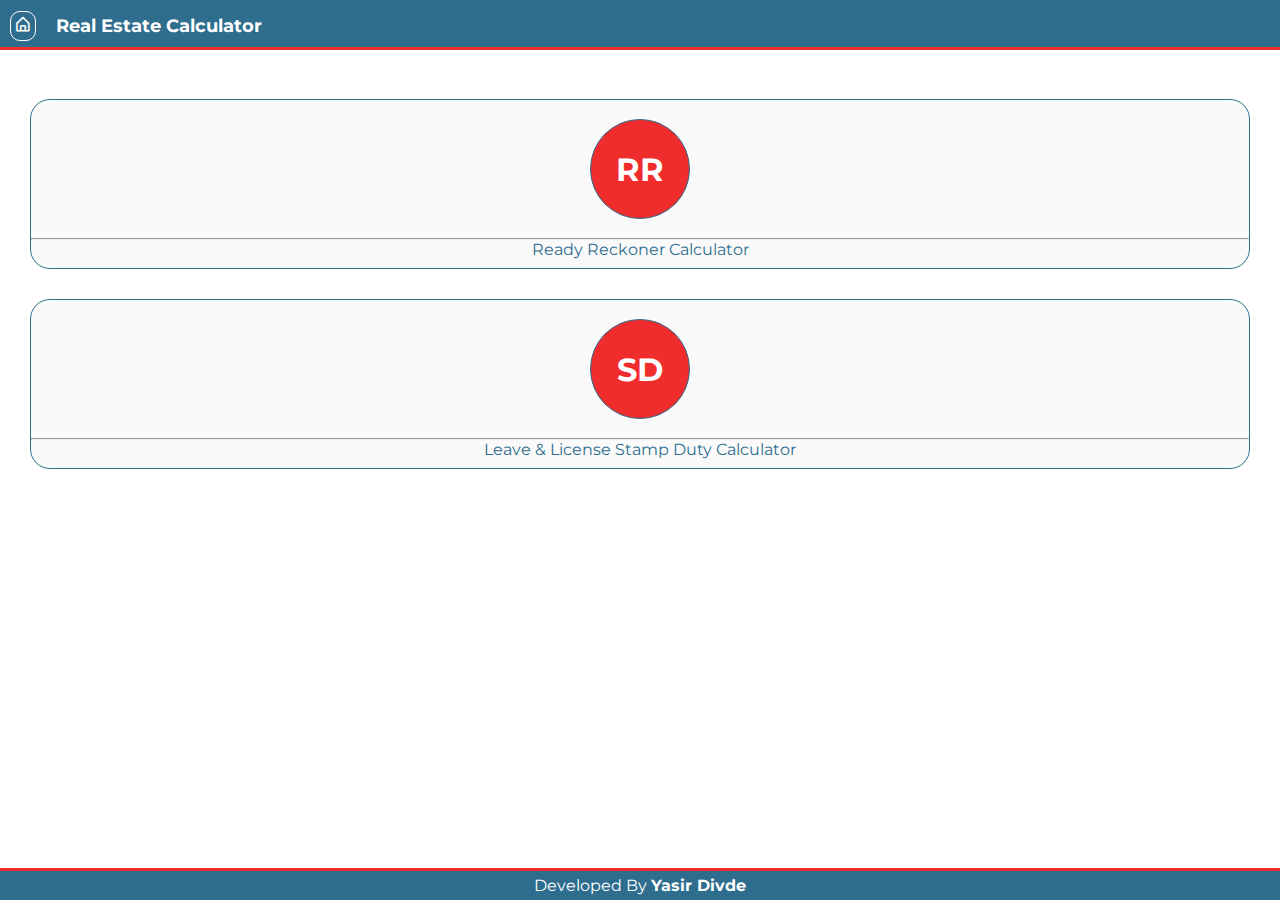
<file: index.html>
<!DOCTYPE html>
<html lang="en">
<head>
    <meta charset="UTF-8">
    <meta http-equiv="X-UA-Compatible" content="IE=edge">
    <meta name="viewport" content="width=device-width, initial-scale=1.0">
    <meta http-equiv="X-UA-Compatible" content="ie=edge">
    <!-- ===== CSS ===== -->
    <link rel="stylesheet" href="style.css">
        
    <!-- ===== Boxicons CSS ===== -->
    <link href='https://unpkg.com/boxicons@2.1.4/css/boxicons.min.css' rel='stylesheet'>
    

    <title>READY RECKONER</title>
    <style>
        #circle {
            width: 100px;
            height: 100px;
            border-radius: 50%;
            background: #f02c2d;
            border: 1px solid #2e6d8e;
            display: flex;
            align-items: center;
            justify-content: center;
            color: white;
            font-weight: bold;
            font-size: 2em;
        }
        .container {
            margin: 30px; 
            background: #fafafa; 
            height: 170px; 
            display: block; 
            text-align: center; 
            border: 1px solid; 
            border-radius: 20px;
        }
        a {
            text-decoration: none;
            cursor: none;
            color: #2e6d8e;
        }
        a:hover {
            color: #f02c2d;
        }
    </style>
 </head>
<body>
    <div id="nav">
      <h3 style="color: white; font-size: 18px; float: left; margin-top: 5px;"><a href="index.html" id="start"><i class='bx bx-home-alt'></i></a>Real Estate Calculator</h3>
         </div>
    <br>
    <div class="main">
        <a href="homeRR.html"><div class="container"><br>
          <center> <div id="circle">RR</div></center><br>
           <hr>
           <label>Ready Reckoner Calculator</label>
        </div></a>
        <a href="LLSD/home.html"><div class="container"><br>
          <center> <div id="circle">SD</div></center><br>
           <hr>
           <label>Leave & License Stamp Duty Calculator</label>
        </div></a>
    </div>
    <div id="footer">
     <p>Developed By <b>Yasir Divde</b></p>
 </div>
</body>
</html>
</file>
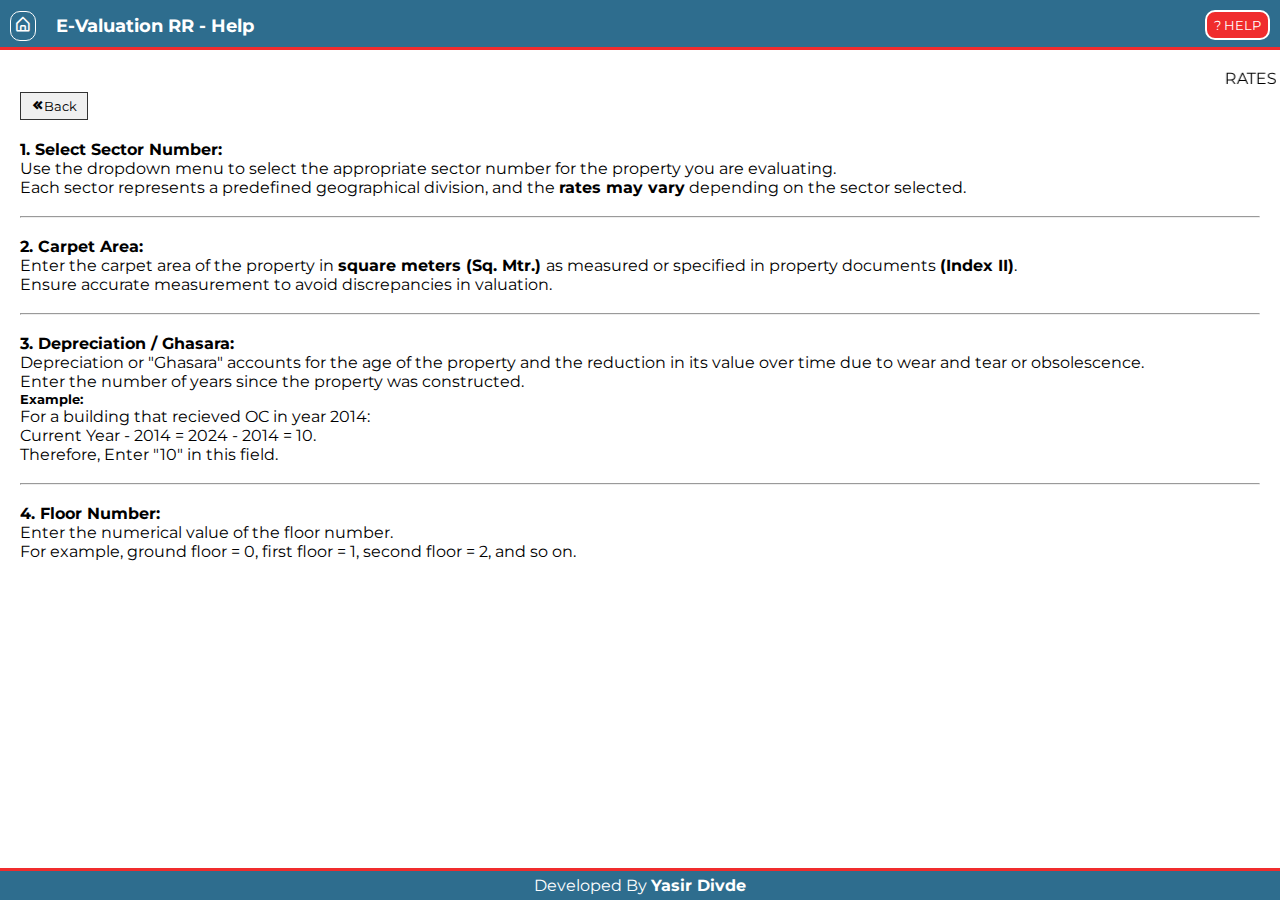
<file: help.html>
<!DOCTYPE html>
<html lang="en">
<head>
    <meta charset="UTF-8">
    <meta http-equiv="X-UA-Compatible" content="IE=edge">
    <meta name="viewport" content="width=device-width, initial-scale=1.0">
    <meta http-equiv="X-UA-Compatible" content="ie=edge">
    <!-- ===== CSS ===== -->
    <link rel="stylesheet" href="style.css">
        
    <!-- ===== Boxicons CSS ===== -->
    <link href='https://unpkg.com/boxicons@2.1.4/css/boxicons.min.css' rel='stylesheet'>
    

    <title>READY RECKONER</title>
    <style>
        #backArrow {
            margin-left: 20px;
        }
        #helpSection {
            margin: 20px;
        }
        #helpSection p {
            text-align: justify;
        }
 </style>
 </head>
<body>
    <div id="nav">
      <h3 style="color: white; font-size: 18px; float: left; margin-top: 5px;"><a href="index.html" id="start"><i class='bx bx-home-alt'></i></a>E-Valuation RR - Help</h3>
      <button style="float: right; color: white; background: #f02c2d; border: 2px solid white; padding: 5px 7px; border-radius: 10px;" id="help">? HELP</button>
  </div>
    <br>
    <div class="main">
        <marquee>RATES ARE UPDATED FOR 1st April 2024 to 31st March 2025.</marquee>
        <div id="refresh"><button id="backArrow"><i class='bx bxs-chevrons-left' ></i>Back</button></div>
 <div id="helpSection">
  <h4>1. Select Sector Number: </h4>
  <p>
      Use the dropdown menu to select the appropriate sector number for the property you are evaluating. <br> Each sector represents a predefined geographical division, and the <b>rates may vary</b> depending on the sector selected.   
  </p><br><hr><br>
  <h4>2. Carpet Area: </h4>
  <p>
      Enter the carpet area of the property in <b>square meters (Sq. Mtr.) </b>as measured or specified in property documents <b>(Index II)</b>. <br> Ensure accurate measurement to avoid discrepancies in valuation.
 </p><br><hr><br>
<h4>3. Depreciation / Ghasara: </h4>
  <p>
      Depreciation or "Ghasara" accounts for the age of the property and the reduction in its value over time due to wear and tear or obsolescence. <br> Enter the number of years since the property was constructed. <br> <h5>Example: </h5>
  <p>
For a building that recieved OC in year 2014: <br>
Current Year - 2014 = 2024 - 2014 = 10.<br> Therefore, Enter "10" in this field.
  </p>    
 </p><br><hr><br>
<h4>4. Floor Number: </h4>
  <p>
 Enter the numerical value of the floor number.<br> For example, ground floor = 0, first floor = 1, second floor = 2, and so on.
 </p>
  </div><br><br><br>    
 <div id="footer">
     <p>Developed By <b>Yasir Divde</b></p>
 </div>
 <script src="share.js"></script>
</body>
</html>
</file>
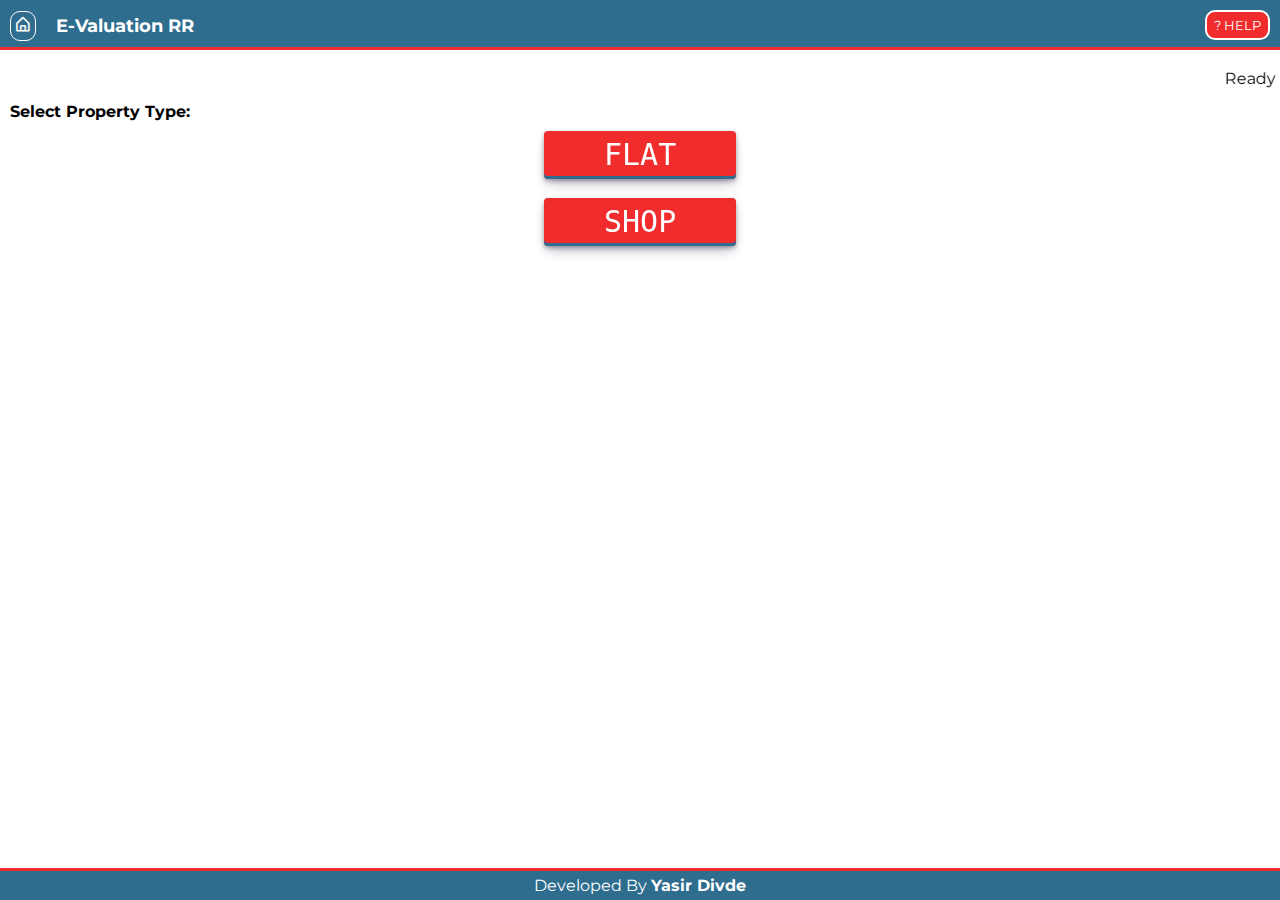
<file: homeRR.html>
<!DOCTYPE html>
<html lang="en">
<head>
    <meta charset="UTF-8">
    <meta http-equiv="X-UA-Compatible" content="IE=edge">
    <meta name="viewport" content="width=device-width, initial-scale=1.0">
    <meta http-equiv="X-UA-Compatible" content="ie=edge">
    <!-- ===== CSS ===== -->
    <link rel="stylesheet" href="style.css">
        
    <!-- ===== Boxicons CSS ===== -->
    <link href='https://unpkg.com/boxicons@2.1.4/css/boxicons.min.css' rel='stylesheet'>
    

    <title>READY RECKONER</title>
    <style>
        #city {
            display: none;
        }
        #backArrow {
            margin-left: 20px;
            display: none;
        }
    </style>
 </head>
<body>
    <div id="nav">
      <h3 style="color: white; font-size: 18px; float: left; margin-top: 5px;"><a href="index.html" id="start"><i class='bx bx-home-alt'></i></a>E-Valuation RR</h3>
      <button style="float: right; color: white; background: #f02c2d; border: 2px solid white; padding: 5px 7px; border-radius: 10px;" id="help">? HELP</button>
     </div>
    <br>
    <div class="main">
        <marquee>Ready Reckoner Rates updated for year 2025-26: valid till 31st March 2026.</marquee>
        <div id="refresh"><button id="backArrow"><i class='bx bxs-chevrons-left' ></i>Back</button></div>
        <div id="type">
        <h4 style="margin:10px;">Select Property Type:</h4>
        <center>
            <button class="button-30" data-content="Flat" onclick="navigate(this)">FLAT</button><br><br>
           <button class="button-30" data-content="Shop" onclick="navigate(this)">SHOP</button>
        </center>
        </div>
        <div id="city">
        <h4 style="margin: 10px;">Type: <b style="color: red;" id="sType">Haha</b></h4>
        <h4 style="margin:10px;">Select City:</h4>
        <center>
            <button class="button-30" data-content="kha" onclick="kharghar()">Kharghar</button><br><br>
           <button class="button-30" data-content="tal" onclick="taloja()">Taloja</button>
        </center>
        </div>
    </div>
    <div id="footer">
     <p>Developed By <b>Yasir Divde</b></p>
 </div>
<script>
    var pType;
    function navigate(button) {
        if (button.closest('#type')) {
            pType = button.getAttribute('data-content');
        } 
    document.getElementById("type").style.display = "none";
        document.getElementById("city").style.display = "block"; 
document.getElementById("sType").innerHTML = pType;
document.getElementById("backArrow").style.display = "inline-block";
 }
 function kharghar() {
           if (pType == "Flat") {
               window.location.href = "Kharghar/flat.html";
           }
           else {
               window.location.href = "Kharghar/shop.html";
           }
       }
       function taloja() {
           if (pType == "Flat") {
               window.location.href = "Taloja/flat.html";
           }
           else {
               window.location.href = "Taloja/shop.html";
           }
       }
  document.getElementById("refresh").addEventListener('click', function() {
            location.reload();
        }); document.getElementById("help").addEventListener('click', function() {
     window.location.href = 'help.html';
 });
        </script>
</body>
</html>
</file>
<file: style.css>
@import url('https://fonts.googleapis.com/css2?family=Montserrat:wght@400;700&display=swap');

*{
	margin: 0;
	padding: 0;
	box-sizing: border-box;
	list-style: none;
	font-family: 'Montserrat', sans-serif;
}
#nav {
    background: #2e6d8e;
    height: 50px;
    padding: 10px;
    border-bottom: 3px solid #f02c2d;
}
#footer {
    position: fixed;
    bottom: 0;
    left: 0;
    width: 100%;
    background-color: #2e6d8e;
    color: white;
    text-align: center;
    padding: 5px 0;
    border-top: 3px solid #f02c2d;
}
 #start {
    font-size: 18px;
    color: white;
    border: 1px solid white;
    border-radius: 10px;
    padding: 3px 3px;
    margin-right: 20px;
}

.button-30 {
  align-items: center;
  background-color: #f02c2d;
  border-radius: 4px;
  border-width: 0;
  box-shadow: rgba(45, 35, 66, 0.4) 0 2px 4px,rgba(45, 35, 66, 0.3) 0 7px 13px -3px,#2e6d8e 0 -3px 0 inset;
  box-sizing: border-box;
  color: #fff;
  cursor: pointer;
  display: inline-flex;
  font-family: "JetBrains Mono",monospace;
  height: 48px;
  justify-content: center;
  line-height: 1;
  list-style: none;
  overflow: hidden;
  padding-left: 60px;
  padding-right: 60px;
  position: relative;
  text-align: left;
  text-decoration: none;
  transition: box-shadow .15s,transform .15s;
  user-select: none;
  -webkit-user-select: none;
  touch-action: manipulation;
  white-space: nowrap;
  will-change: box-shadow,transform;
  font-size: 30px;
}

.button-30:focus {
  box-shadow: #2e6d8e 0 0 0 1.5px inset, rgba(45, 35, 66, 0.4) 0 2px 4px, rgba(45, 35, 66, 0.3) 0 7px 13px -3px, #D6D6E7 0 -3px 0 inset;
}

.button-30:hover {
  box-shadow: rgba(45, 35, 66, 0.4) 0 4px 8px, rgba(45, 35, 66, 0.3) 0 7px 13px -3px, #2e6d8e 0 -3px 0 inset;
  transform: translateY(-2px);
}

.button-30:active {
  box-shadow: #2e6d8e 0 3px 7px inset;
  transform: translateY(2px);
}

.wrapper {
	min-height: 100vh;
	display: flex;
	
}

.registration_form {
	background: white;
	padding: 25px;
	border-radius: 5px;
	width: 100%;
}


.form_wrap{
	margin-top: 15px;
}

.form_wrap .input_wrap{
	margin-bottom: 15px;
}

.form_wrap .input_wrap:last-child{
	margin-bottom: 0;
}

.form_wrap .input_wrap label{
	display: block;
	margin-bottom: 3px;
	color: #1a1a1f;
}

.form_wrap .input_grp{
	display: flex;
	justify-content: space-between;
}

.form_wrap .input_grp  input[type="number"]{
	width: 165px;
}

.form_wrap  input[type="number"]{
	width: 100%;
	border-radius: 3px;
	border: 1.3px solid #9597a6;
	padding: 10px;
	outline: none;
 font-weight: bold;
}
.form_wrap select {
   width: 100%;
	border-radius: 3px;
	border: 1.3px solid #9597a6;
	padding: 10px;
	outline: none;
}

.form_wrap  input[type="number"]:focus{
	border-color: #f02c2d;
	background: #fee2e2;
}

.form_wrap .submit_btn{
	width: 100%;
	background: #f02c2d;
	padding: 10px;
	border: 0;
  color:white;
  font-size:17px;
	border-radius: 3px;
	text-transform: uppercase;
	letter-spacing: 2px;
	cursor: pointer;
}

.form_wrap .submit_btn:hover{
	background: #2e6d8e;
}
#share {
  width: 180px;
  height: 40px;
  display: none;
  text-align: center;
  margin: 20px;
  border: 1px solid black;
  border-radius: 100px;
  background: #01E809;
}
#back {
  background-color: lightgrey;
  border: 1px solid black;
  border-radius: 100px;
  color: black;
  cursor: pointer;
  display: none;
  width: 150px;
  height: 30px;
  display: none;
  text-align: center;
  margin: 0px;
}
#share:hover {
   transform: scale(1.05) rotate(-3deg);
}
#backArrow {
   padding: 5px 10px;
   background: #f0f0f0;
   border: 1px solid #333;
}
#backArrow i {
   color: black;
   font-weight: bold;
}
#showStampDuty {
    padding: 5px 10px;
    background: #2e6d8e;
    color: white;
    border: 1px solid black;
    display: none;
}
/* Stamp Duty Modal */
.modal-overlay {
      display: none;
      position: fixed;
      top: 0;
      left: 0;
      width: 100%;
      height: 100%;
      background-color: rgba(0, 0, 0, 0.5);
      z-index: 1000;
}

    /* Modal Box */
.modal {
      position: absolute;
      top: 50%;
      left: 50%;
      transform: translate(-50%, -50%);
      background: white;
      padding: 20px;
      border-radius: 8px;
      box-shadow: 0 4px 8px rgba(0, 0, 0, 0.2);
      width: 300px;
}

    /* Table Styling */
.modalTable {
      width: 100%;
      border-collapse: collapse;
      text-align: center;
}
.modalTable th, td {
      border: 1px solid #ccc;
      padding: 8px;
      text-align: center;
}

    /* Close Button */
.close-btn {
      background-color: #f44336;
      text-align: center;
      float: right;
      color: white;
      border: none;
      padding: 8px 12px;
      cursor: pointer;
      border-radius: 4px;
}

    .close-btn:hover {
      background-color: #d32f2f;
}

.valuation-table {
  width: 100%;
  border-collapse: collapse;
  margin: 0 auto;
  background-color: white;
}

.valuation-table th,
.valuation-table td {
  border: 1px solid black;
  padding: 5px;
  text-align: left;
}
#sharableDiv {
    display: none;
    padding: 10px;
}
</file>
